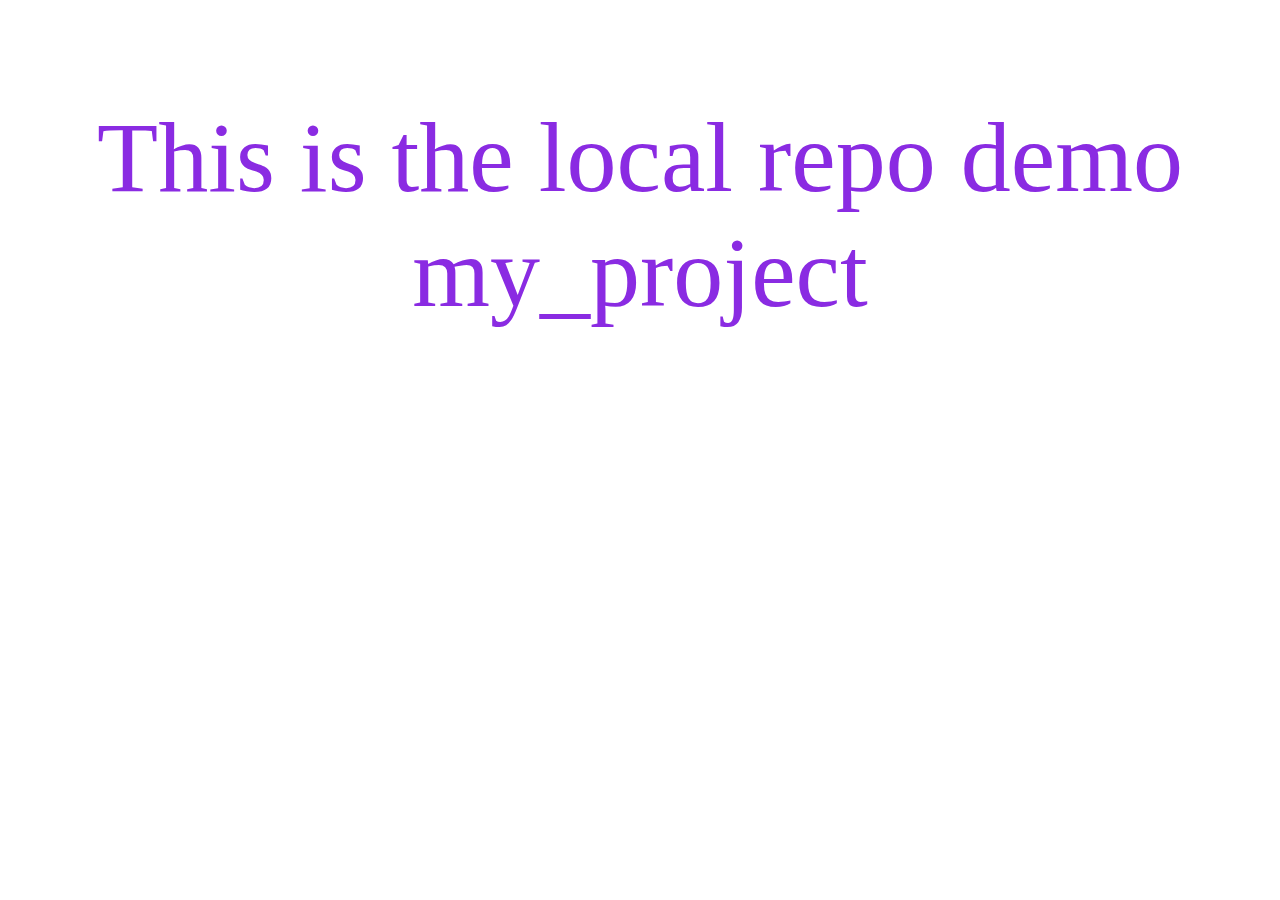
<file: localrepo/index.html>
<!DOCTYPE html>
<html lang="en">
<head>
    <meta charset="UTF-8">
    <meta name="viewport" content="width=device-width, initial-scale=1.0">
    <title>Document</title>
    <link rel="stylesheet" href="style.css">
</head>
<body>
    <p>This is the local repo demo my_project</p>
</body>
</html>
</file>
<file: localrepo/style.css>
p{
    margin-top: 100px;
    text-align: center;
    font-size: larger;
    color: blueviolet;
    font-size: 100px;
}
</file>
